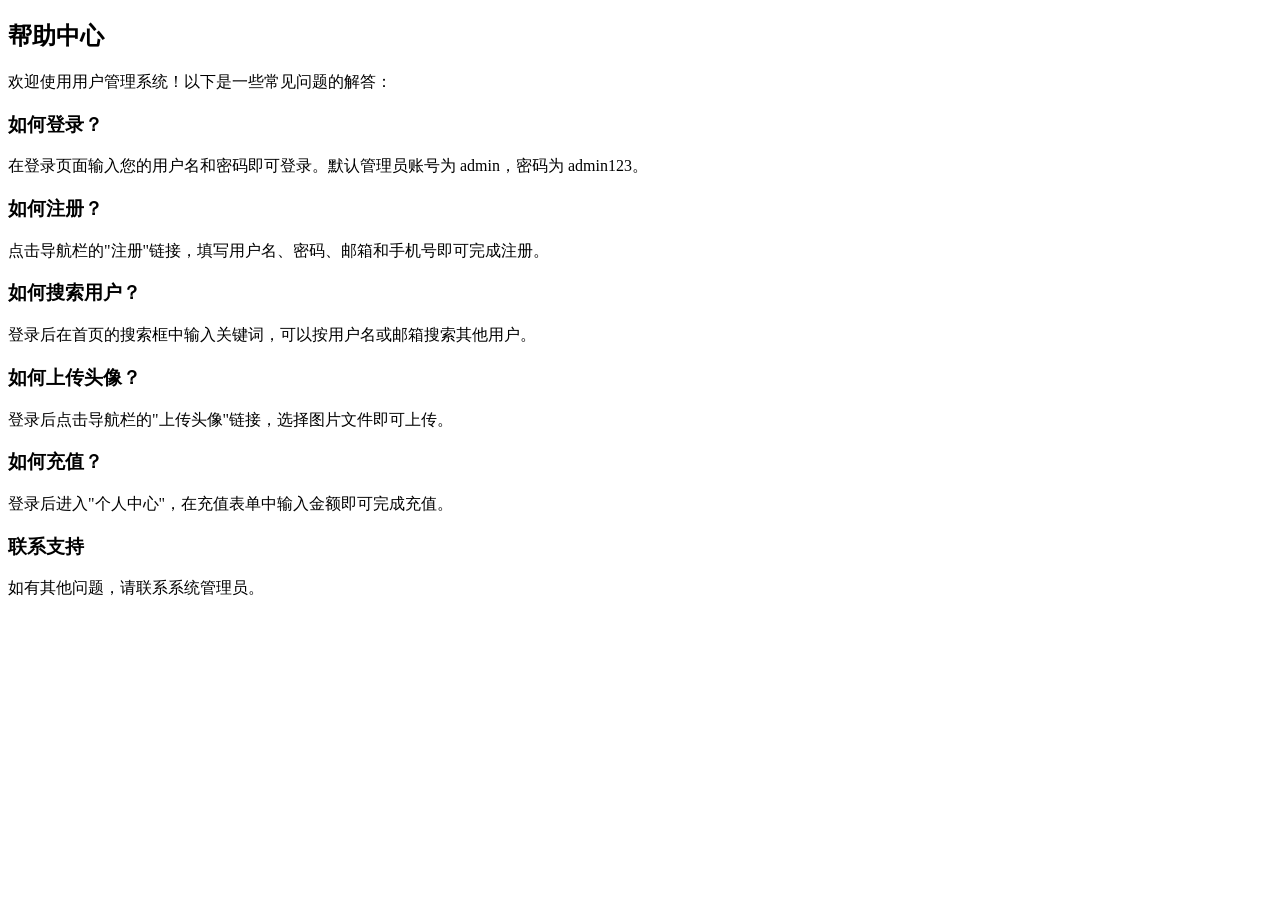
<file: pages/help.html>
<!DOCTYPE html>
<html lang="zh-CN">
<head>
    <meta charset="UTF-8">
    <title>帮助中心</title>
</head>
<body>
    <h2>帮助中心</h2>
    <p>欢迎使用用户管理系统！以下是一些常见问题的解答：</p>
    <h3>如何登录？</h3>
    <p>在登录页面输入您的用户名和密码即可登录。默认管理员账号为 admin，密码为 admin123。</p>
    <h3>如何注册？</h3>
    <p>点击导航栏的"注册"链接，填写用户名、密码、邮箱和手机号即可完成注册。</p>
    <h3>如何搜索用户？</h3>
    <p>登录后在首页的搜索框中输入关键词，可以按用户名或邮箱搜索其他用户。</p>
    <h3>如何上传头像？</h3>
    <p>登录后点击导航栏的"上传头像"链接，选择图片文件即可上传。</p>
    <h3>如何充值？</h3>
    <p>登录后进入"个人中心"，在充值表单中输入金额即可完成充值。</p>
    <h3>联系支持</h3>
    <p>如有其他问题，请联系系统管理员。</p>
</body>
</html>
</file>
